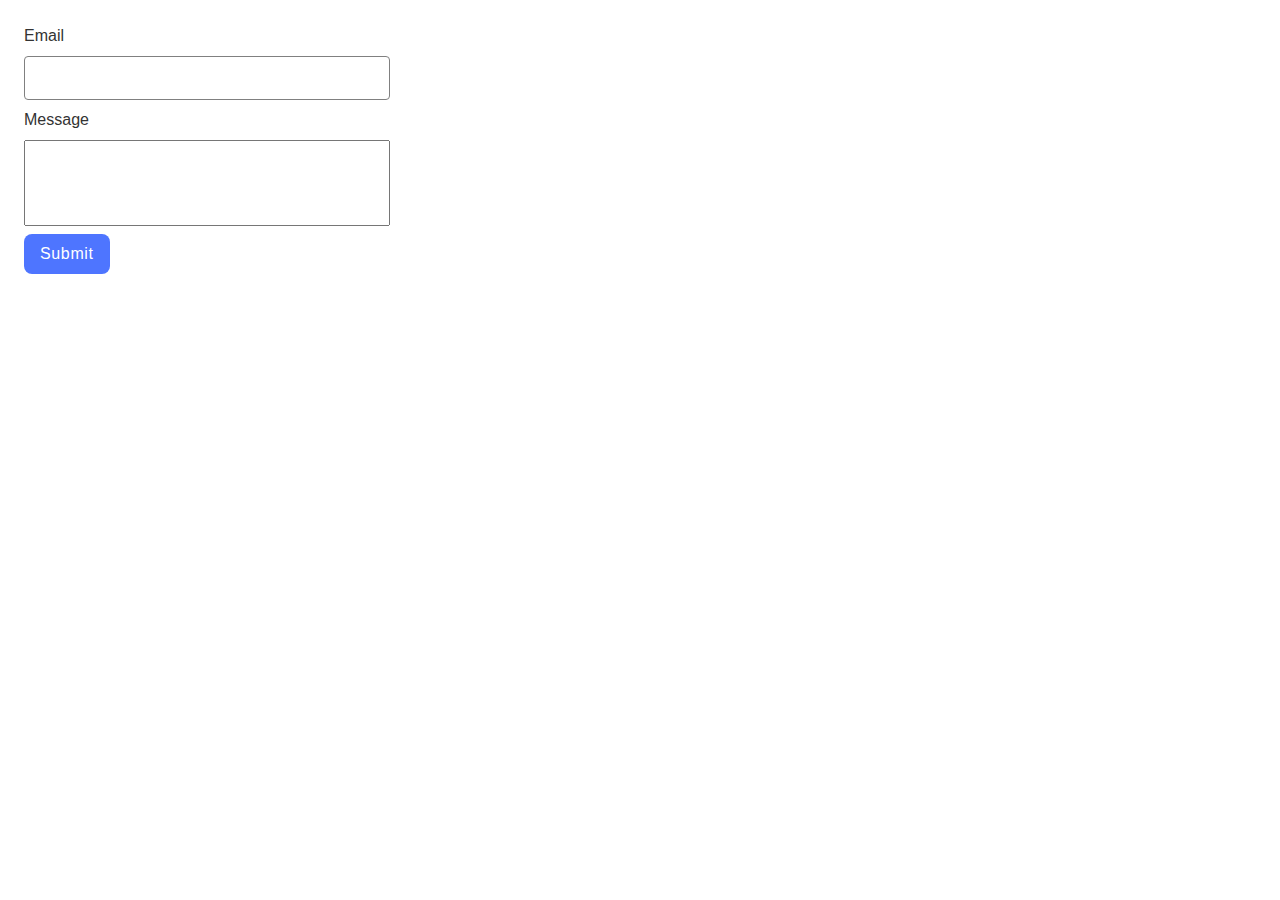
<file: src/2-form.html>
<!DOCTYPE html>
<html lang="en">
  <head>
    <meta charset="UTF-8" />
    <meta name="viewport" content="width=device-width, initial-scale=1.0" />
    <title>form</title>
    <link rel="stylesheet" href="./css/styles.css" />
  </head>
  <body>
    <form class="feedback-form" autocomplete="off">
      <label>
        Email
        <input type="email" name="email" autofocus />
      </label>
      <label>
        Message
        <textarea name="message" rows="8"></textarea>
      </label>
      <button type="submit">Submit</button>
    </form>
    <script type="module" src="./js/2-form.js"></script>
  </body>
</html>
</file>
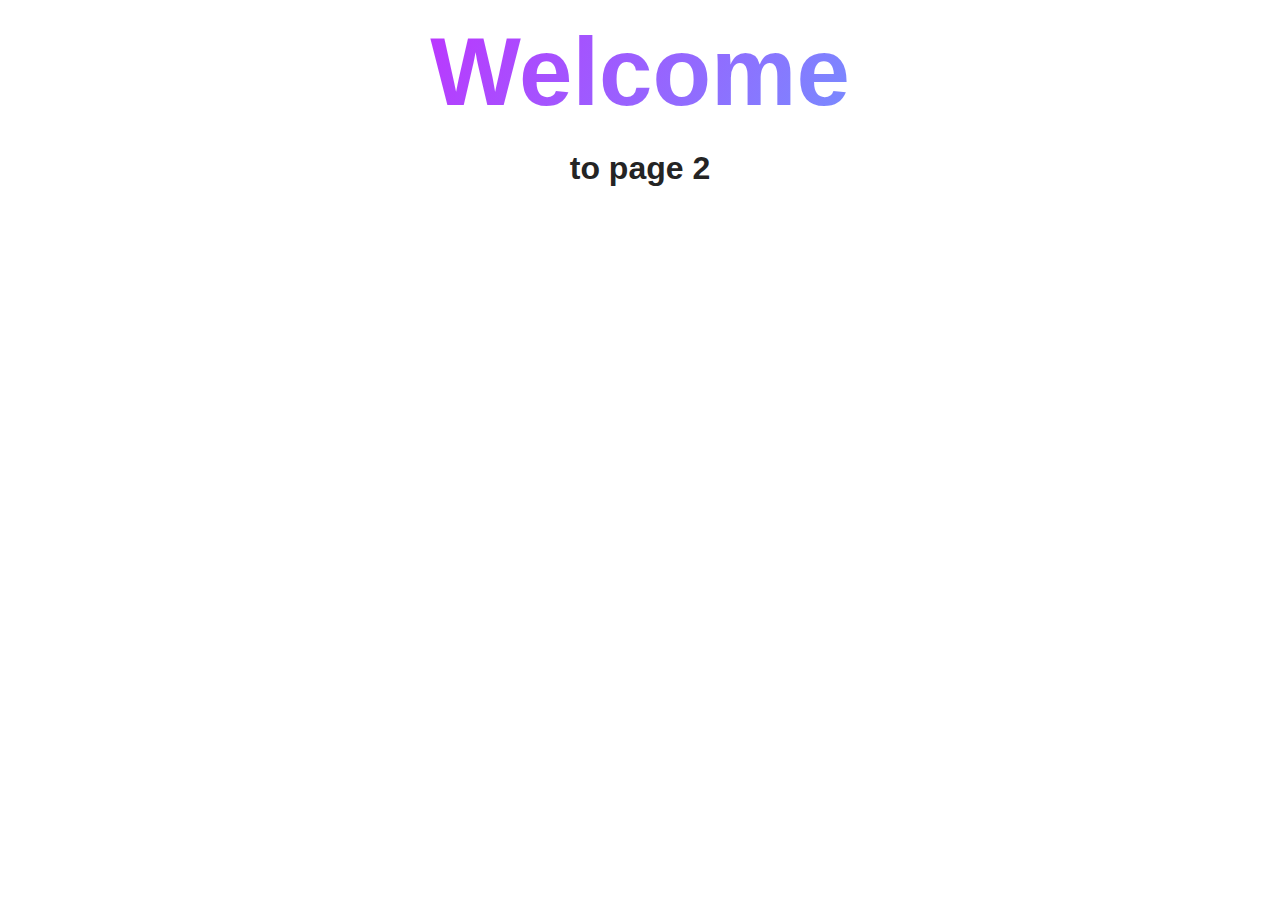
<file: src/page-2.html>
<!DOCTYPE html>
<html lang="en">
  <head>
    <meta charset="UTF-8" />
    <meta http-equiv="X-UA-Compatible" content="IE=edge" />
    <meta name="viewport" content="width=device-width, initial-scale=1.0" />
    <title>Page 2</title>
    <link rel="stylesheet" href="./css/styles.css" />
  </head>
  <body>
    <load
      src="./partials/header.html"
      icon-path="./img/sprite.svg#logo"
      highlight-act="active"
    />

    <main>
      <div class="container">
        <h1 class="main-title">
          <span class="main-title-gradient">Welcome</span> to page 2
        </h1>
        <load src="./partials/back-link.html" />
      </div>
    </main>

    <load src="./partials/footer.html" />
  </body>
</html>
</file>
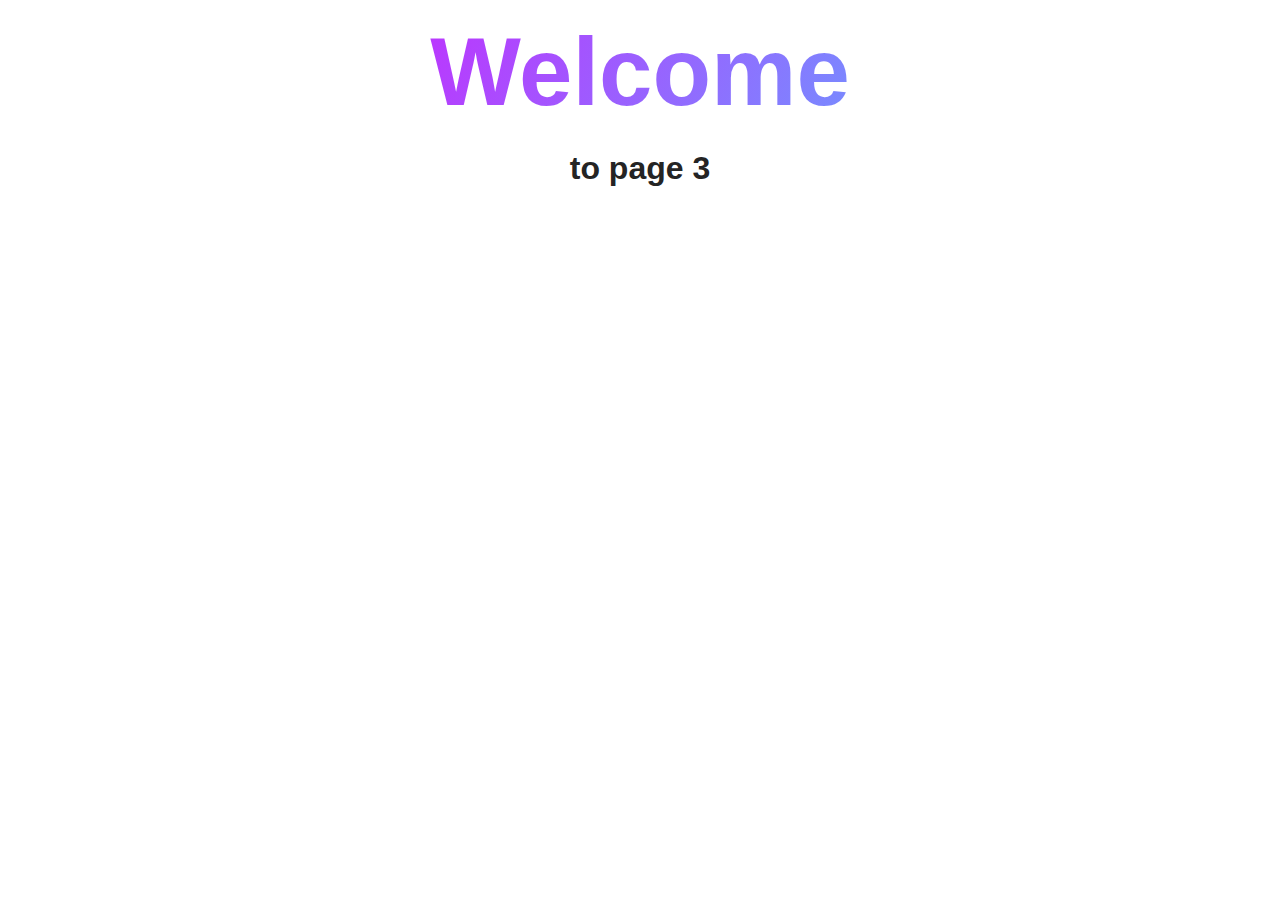
<file: src/page-3.html>
<!DOCTYPE html>
<html lang="en">
  <head>
    <meta charset="UTF-8" />
    <meta http-equiv="X-UA-Compatible" content="IE=edge" />
    <meta name="viewport" content="width=device-width, initial-scale=1.0" />
    <title>Page 3</title>
    <link rel="stylesheet" href="./css/styles.css" />
  </head>
  <body>
    <load
      src="./partials/header.html"
      icon-path="./img/sprite.svg#logo"
      highlight-curr="active"
    />

    <main>
      <div class="container">
        <h1 class="main-title">
          <span class="main-title-gradient">Welcome</span> to page 3
        </h1>
        <load src="./partials/back-link.html" />
      </div>
    </main>

    <load src="./partials/footer.html" />
  </body>
</html>
</file>
<file: src/css/styles.css>
/**
  |============================
  | include css partials with
  | default @import url()
  |============================
*/
/* Common styles */
@import url('./reset.css');
@import url('./base.css');
@import url('./container.css');
@import url('./animations.css');

/* Sections style */
@import url('./header.css');
@import url('./vite-promo.css');
@import url('./badges.css');
@import url('./back-link.css');
@import url('./footer.css');

body {
  font-family: "Montserrat", sans-serif;
}

.gallery {
  display: flex;
  gap: 24px;
  justify-content: center;
  flex-wrap: wrap;
}

.gallery-item {
  list-style: none;
}

.gallery-link {
  display: block;
}

.gallery-image:hover {
  transform: scale(1.04);
}

.gallery-image {
  width: 360px;
  height: 200px;
  display: block;
  transition: transform 0.2s cubic-bezier(0.455, 0.03, 0.515, 0.955);
}


.feedback-form {
  display: flex;
  flex-direction: column;
  padding: 24px;
  max-width: 400px;
  gap: 8px;
  width: 100%;
  background-color: #fff;
}

.feedback-form label {
  display: flex;
  flex-direction: column;
  font-size: 16px;
  color: #333;
}

.feedback-form input {
  font-size: 16px;
  border: 1px solid #808080;
  border-radius: 4px;
  outline: none;
  margin-top: 8px;
  width: 360px;
  height: 40px
}

.feedback-form textarea {
  outline: none;
  margin-top: 8px;
  resize: none;
  width: 360px;
  height: 80px;
}

.feedback-form input:hover,
.feedback-form textarea:hover {
  border: 1px solid #000;
  border-radius: 4px;
}

.feedback-form button {
  align-self: flex-start;
  padding: 8px 16px;
  font-size: 16px;
  line-height: 1.5;
  letter-spacing: 0.04em;
  font-weight: 500;
  color: #fff;
  background-color: #4e75ff;
  border: none;
  border-radius: 8px;
  cursor: pointer;
  transition: background-color 0.3s;
}

.feedback-form button:hover {
  background-color: #6c8cff;
}
</file>
